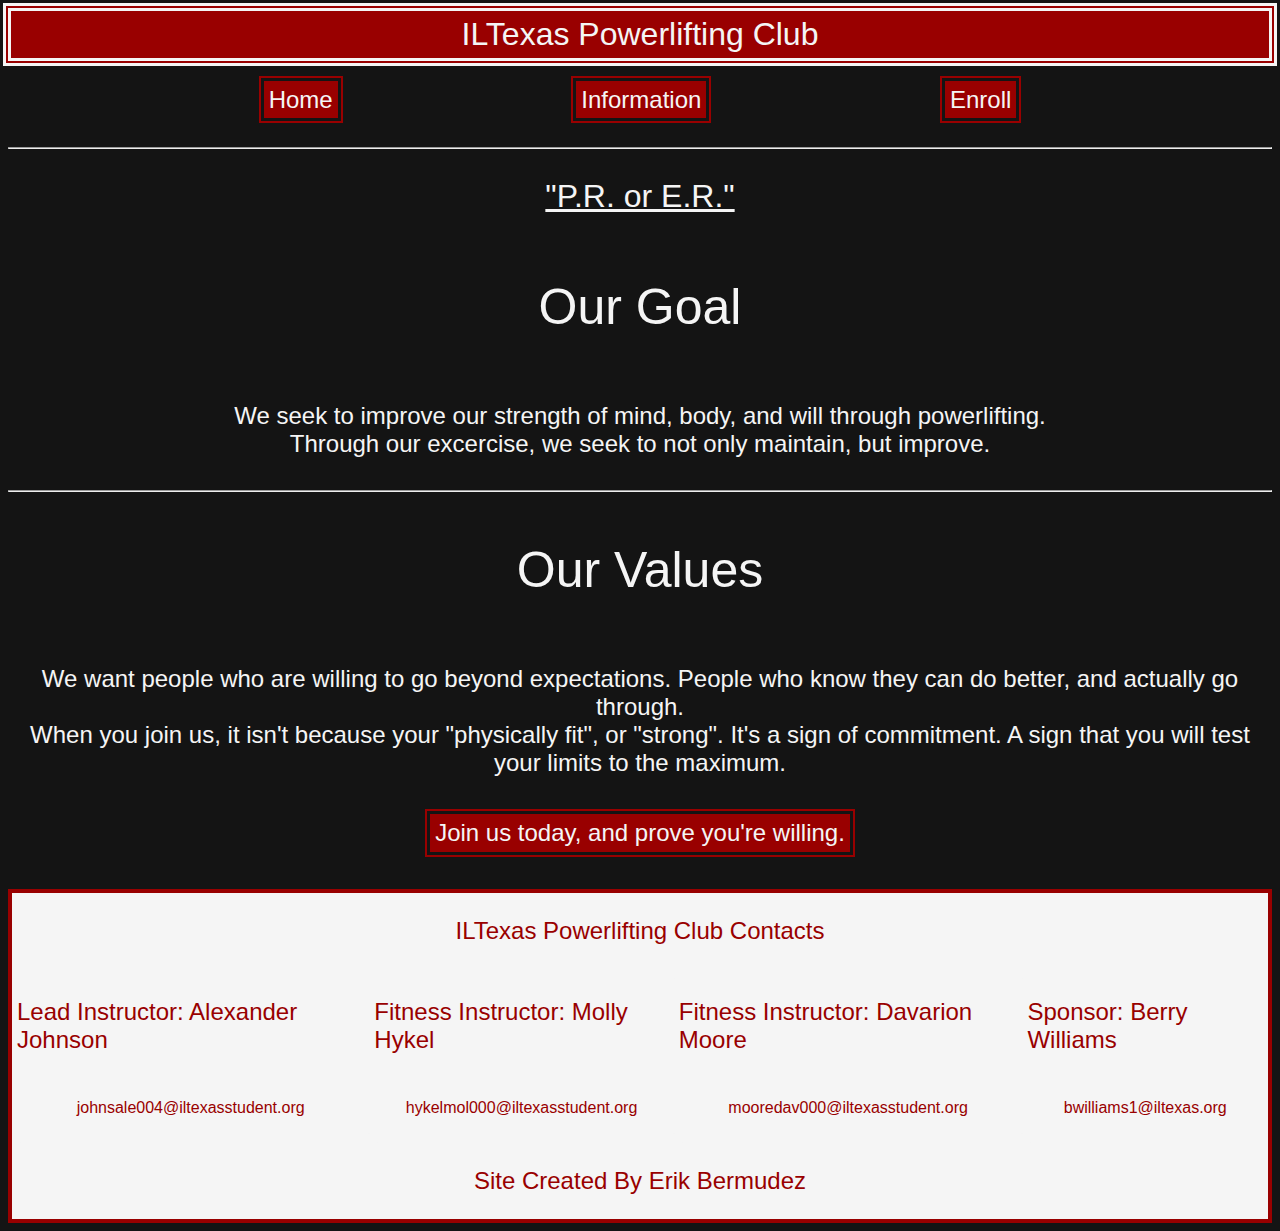
<file: index.html>
<!DOCTYPE html>
<html lang="en">
<head>
    <meta charset="UTF-8">
    <meta http-equiv="X-UA-Compatible" content="IE=edge">
    <meta name="viewport" content="width=device-width, initial-scale=1.0">
    <title>ILTexas Powerlifting Club</title>
    <link rel="stylesheet" href="style.css">
</head>
<body>
    <div class="title">ILTexas Powerlifting Club</div>

    <div class="content">
        <div class="navigator">
            <nav>
                <div><a href="index.html">Home</a></div>
            </nav>

            <nav>
                <div><a href="info/index.html">Information</a></div>
            </nav>

            <nav>
                <div><a href="enroll/index.html">Enroll</a></div>
            </nav>
        </div>
    </div>

    <hr>

    <div>
        <div class="quote"><h1>"P.R. or E.R."</h1></div>
        <div>
            <div class="maintext">
                <h2>Our Goal</h2>
                <p>We seek to improve our strength of mind, body, and will through powerlifting.<br>
                Through our excercise, we seek to not only maintain, but improve.
                </p>
            </div>

            <hr>

            <div class="maintext">
                <h2>Our Values</h2>
                <p>We want people who are willing to go beyond expectations. People who know they can do better, and actually go through.<br>
                When you join us, it isn't because your "physically fit", or "strong". It's a sign of commitment. A sign that you will test your limits to the maximum.
                </p>
            </div>

            <div class="button">
            <a href="enroll/index.html" id="joinbutton">Join us today, and prove you're willing.</a>
            </div>

        </div>
    </div>

    <p></p>
    
    <footer>
        <h3 id="footertitle">ILTexas Powerlifting Club Contacts</h3>
        <div class="contacts">
            <div class="contact">
                <h3>Lead Instructor: Alexander Johnson</h3>
                <h4>johnsale004@iltexasstudent.org</h4>
            </div>

            <div class="contact">
                <h3>Fitness Instructor: Molly Hykel</h3>
                <h4>hykelmol000@iltexasstudent.org</h4>
            </div>

            <div class="contact">
                <h3>Fitness Instructor: Davarion Moore</h3>
                <h4>mooredav000@iltexasstudent.org</h4>
            </div>

            <div class="contact">
                <h3>Sponsor: Berry Williams</h3>
                <h4>bwilliams1@iltexas.org</h4>
            </div>
        </div>
        <h3 id="erik">Site Created By Erik Bermudez</h3>
    </footer>
</body>
</html>
</file>
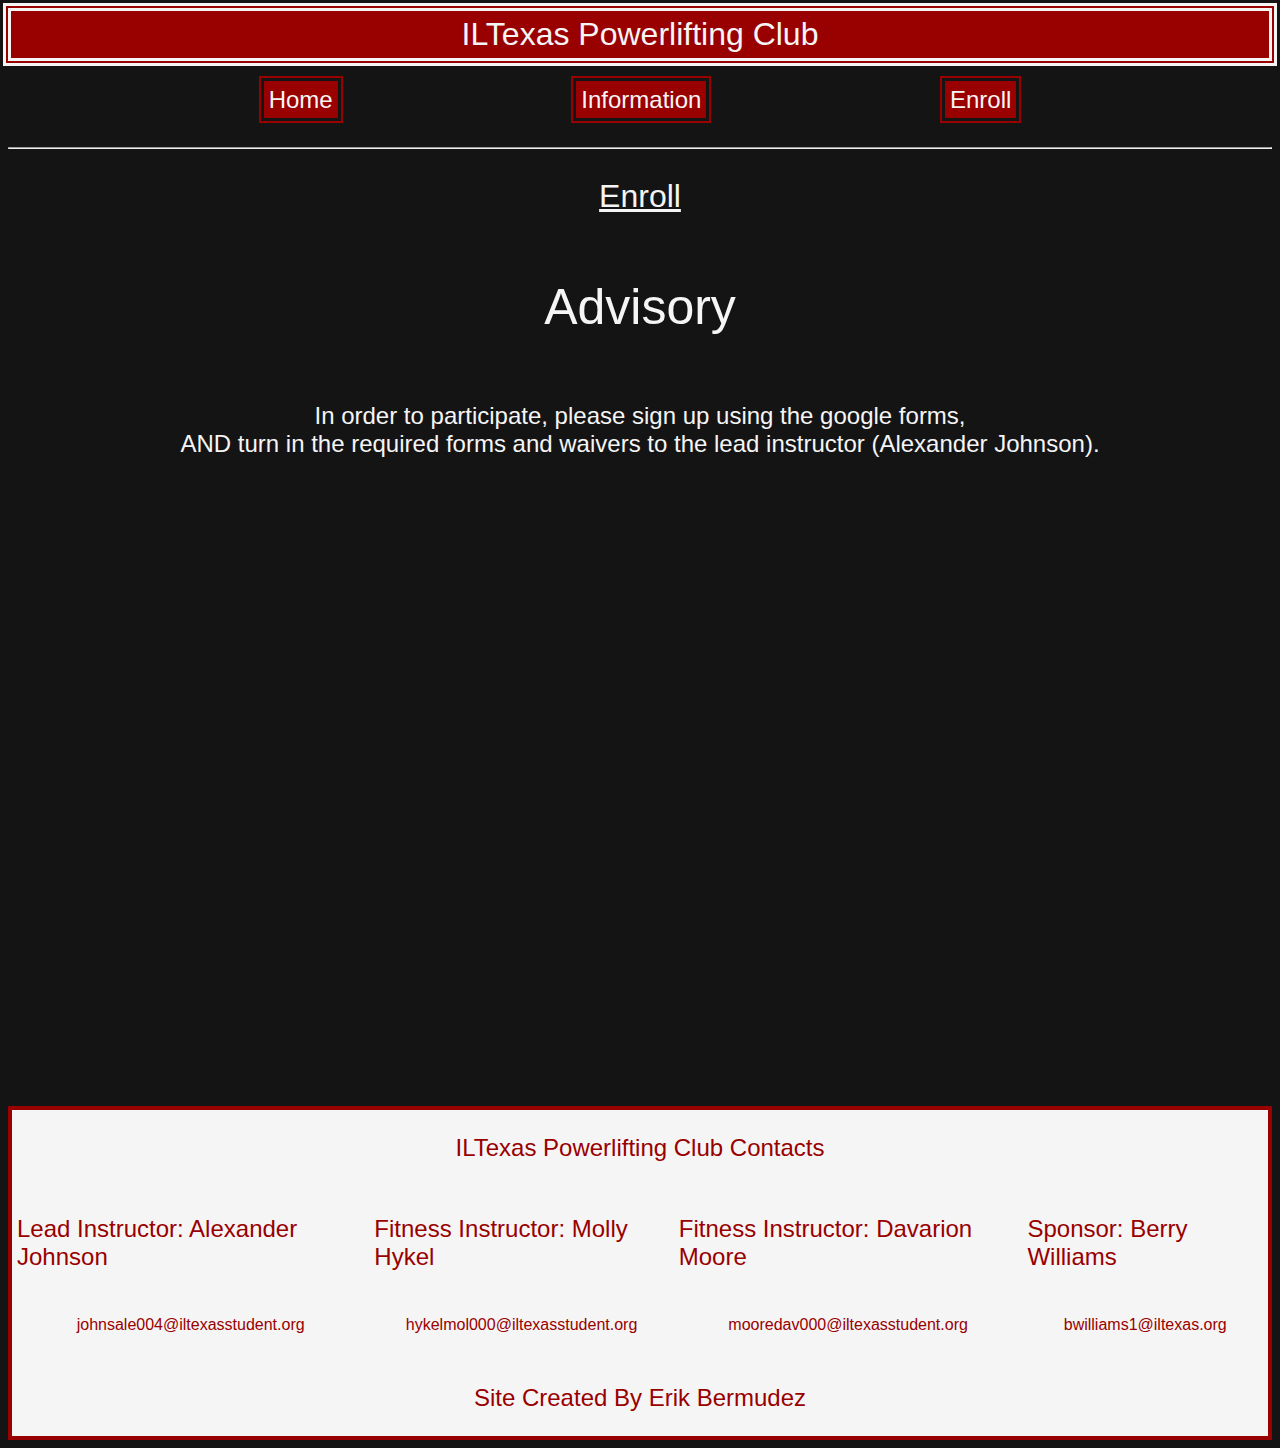
<file: enroll/index.html>
<!DOCTYPE html>
<html lang="en">
<head>
    <meta charset="UTF-8">
    <meta http-equiv="X-UA-Compatible" content="IE=edge">
    <meta name="viewport" content="width=device-width, initial-scale=1.0">
    <title>ILTexas Powerlifting Club</title>
    <link rel="stylesheet" href="../style.css">
</head>
<body>
    <div class="title">ILTexas Powerlifting Club</div>

    <div class="content">
        <div class="navigator">
            <nav>
                <div><a href="../index.html">Home</a></div>
            </nav>

            <nav>
                <div><a href="../info/index.html">Information</a></div>
            </nav>

            <nav>
                <div><a href="index.html">Enroll</a></div>
            </nav>
        </div>
    </div>

    <hr>

    <div>
        <div class="quote"><h1>Enroll</h1></div>
        <div>
            <div class="maintext">
                <h2>Advisory</h2>
                <p>In order to participate, please sign up using the google forms,<br>
                AND turn in the required forms and waivers to the lead instructor (Alexander Johnson).
                </p>
                <iframe src="https://docs.google.com/forms/d/e/1FAIpQLScs8R9GwYqweBaBttknMZYIUxN2b2BGKpEyefJ677YL38q57A/viewform?embedded=true" width="700" height="600" frameborder="0" marginheight="0" marginwidth="0" class="form">Loading…</iframe>
            </div>
        </div>
    </div>

    <p></p>
    
    <footer>
        <h3 id="footertitle">ILTexas Powerlifting Club Contacts</h3>
        <div class="contacts">
            <div class="contact">
                <h3>Lead Instructor: Alexander Johnson</h3>
                <h4>johnsale004@iltexasstudent.org</h4>
            </div>

            <div class="contact">
                <h3>Fitness Instructor: Molly Hykel</h3>
                <h4>hykelmol000@iltexasstudent.org</h4>
            </div>

            <div class="contact">
                <h3>Fitness Instructor: Davarion Moore</h3>
                <h4>mooredav000@iltexasstudent.org</h4>
            </div>

            <div class="contact">
                <h3>Sponsor: Berry Williams</h3>
                <h4>bwilliams1@iltexas.org</h4>
            </div>
        </div>
        <h3 id="erik">Site Created By Erik Bermudez</h3>
    </footer>
</body>
</html>
</file>
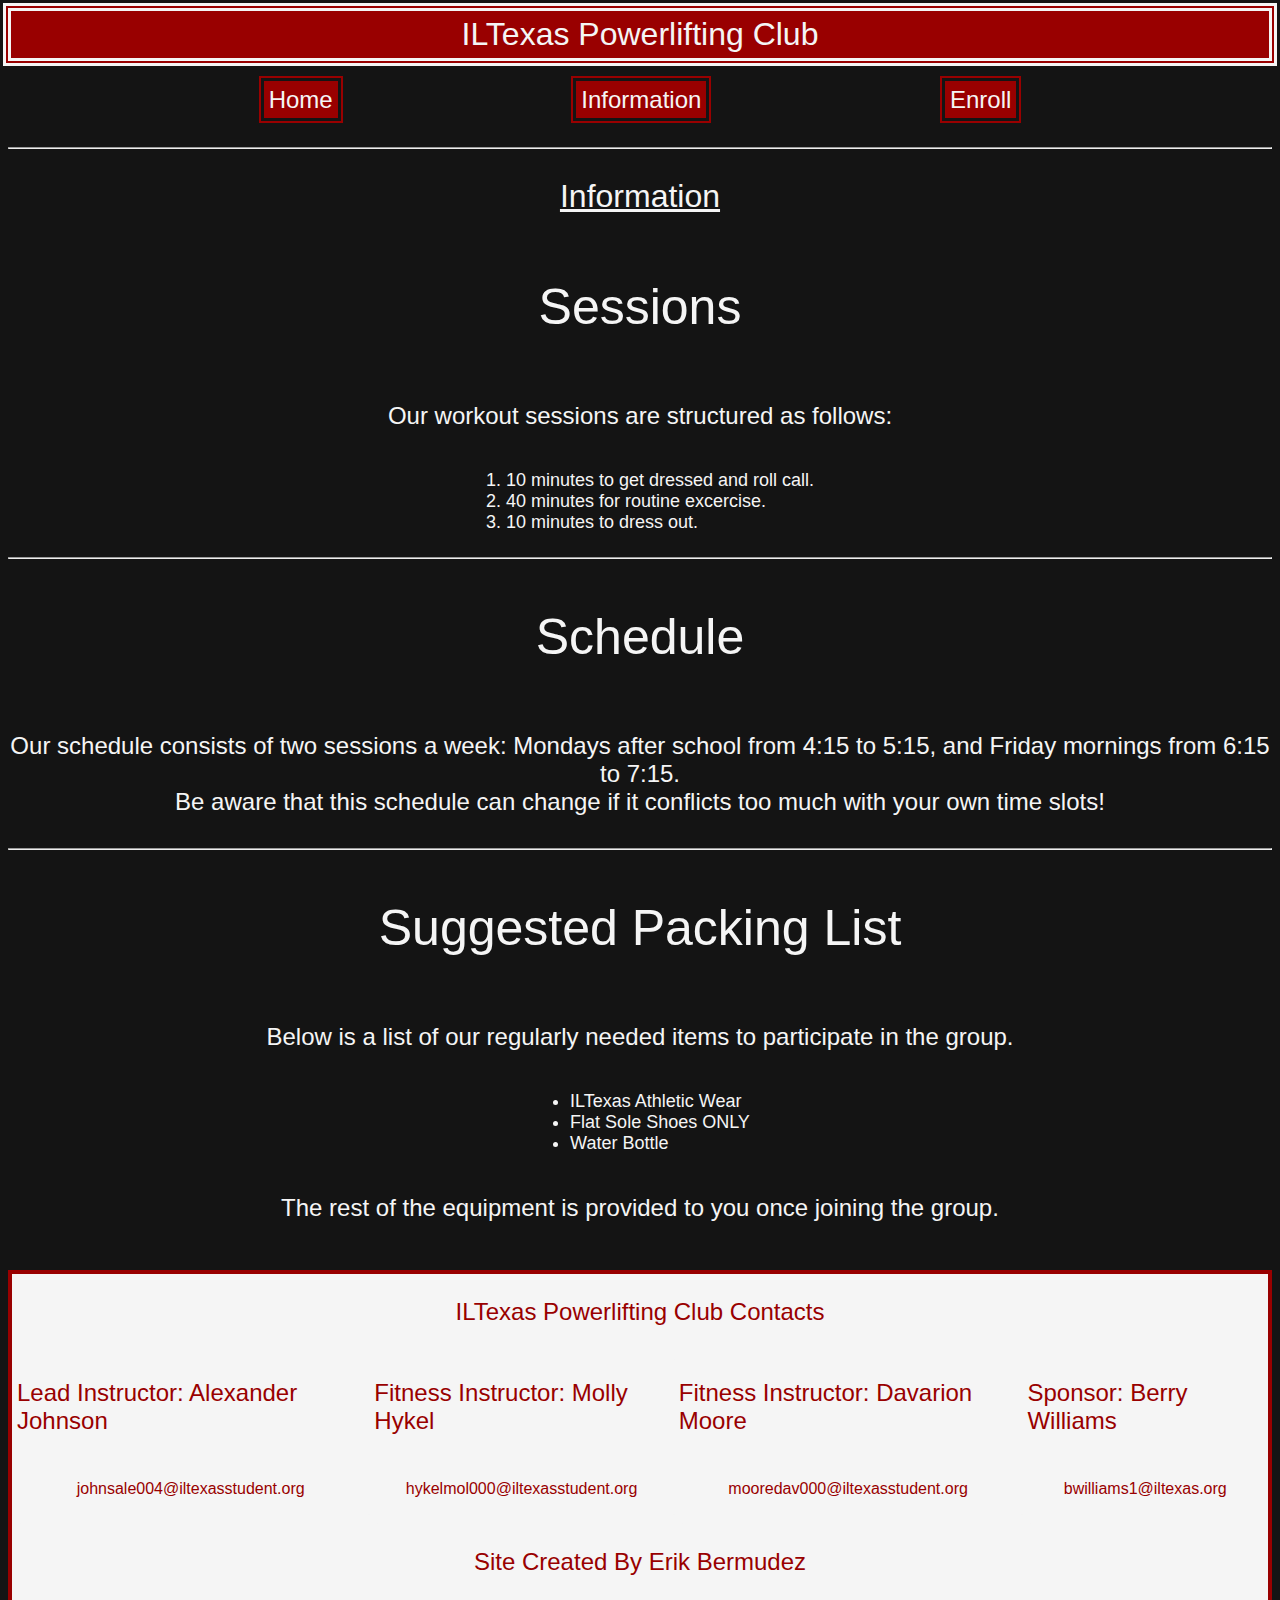
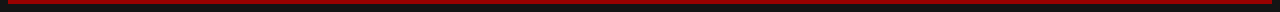
<file: info/index.html>
<!DOCTYPE html>
<html lang="en">
<head>
    <meta charset="UTF-8">
    <meta http-equiv="X-UA-Compatible" content="IE=edge">
    <meta name="viewport" content="width=device-width, initial-scale=1.0">
    <title>ILTexas Powerlifting Club</title>
    <link rel="stylesheet" href="../style.css">
</head>
<body>
    <div class="title">ILTexas Powerlifting Club</div>

    <div class="content">
        <div class="navigator">
            <nav>
                <div><a href="../index.html">Home</a></div>
            </nav>

            <nav>
                <div><a href="index.html">Information</a></div>
            </nav>

            <nav>
                <div><a href="../enroll/index.html">Enroll</a></div>
            </nav>
        </div>
    </div>

    <hr>

    <div>
        <div class="quote"><h1>Information</h1></div>
        <div>
            <div class="maintext">
                <h2>Sessions</h2>
                <p>Our workout sessions are structured as follows:</p>

                <ol>
                    <li>10 minutes to get dressed and roll call.</li>
                    <li>40 minutes for routine excercise.</li>
                    <li>10 minutes to dress out.</li>
                </ol>
            </div>

            <hr>

            <div class="maintext">
                <h2>Schedule</h2>
                <p>Our schedule consists of two sessions a week: Mondays after school from 4:15 to 5:15, and Friday mornings from 6:15 to 7:15.<br>
                Be aware that this schedule can change if it conflicts too much with your own time slots!</p>
            </div>

            <hr>

            <div class="maintext">
                <h2>Suggested Packing List</h2>
                <p>Below is a list of our regularly needed items to participate in the group.</p>

                <ul>
                    <li>ILTexas Athletic Wear</li>
                    <li>Flat Sole Shoes ONLY</li>
                    <li>Water Bottle</li>
                </ul>

                <p>The rest of the equipment is provided to you once joining the group.</p>

            </div>
        </div>
    </div>

    <p></p>
    
    <footer>
        <h3 id="footertitle">ILTexas Powerlifting Club Contacts</h3>
        <div class="contacts">
            <div class="contact">
                <h3>Lead Instructor: Alexander Johnson</h3>
                <h4>johnsale004@iltexasstudent.org</h4>
            </div>

            <div class="contact">
                <h3>Fitness Instructor: Molly Hykel</h3>
                <h4>hykelmol000@iltexasstudent.org</h4>
            </div>

            <div class="contact">
                <h3>Fitness Instructor: Davarion Moore</h3>
                <h4>mooredav000@iltexasstudent.org</h4>
            </div>

            <div class="contact">
                <h3>Sponsor: Berry Williams</h3>
                <h4>bwilliams1@iltexas.org</h4>
            </div>
        </div>
        <h3 id="erik">Site Created By Erik Bermudez</h3>
    </footer>
</body>
</html>
</file>
<file: style.css>
body{
    background-color: rgb(20, 20, 20);
}

.title{
    display: flex;
    justify-content: center;
    align-items: center;
    font-weight: lighter;
    color: whitesmoke;
    font-family:'Haettenschweiler', 'Arial Narrow Bold', sans-serif;
    font-size: xx-large;
    background-color: #990000;
    border-color: whitesmoke;
    border-width: 8px;
    border-style:double;
    padding: 5px;
    margin: -5px;
}

a{
    text-decoration: none;
    color: whitesmoke;
    font-weight: lighter;
    font-size: x-large;
    font-family:'Haettenschweiler', 'Arial Narrow Bold', sans-serif;
    padding: 5px;
    border-width: 8px;
    border-style: double;
    border-color:rgb(20, 20, 20);
    background-color: #990000;
}

a:hover{
    border-color: whitesmoke;
}

.navigator{
    display: flex;
    justify-content: space-evenly;
    align-items: center;
    padding: 25px;
}

h1{
    font-family:'Haettenschweiler', 'Arial Narrow Bold', sans-serif;
    font-weight: lighter;
    color: whitesmoke;
}

.quote{
    display: flex;
    justify-content: center;
    align-items: center;
}

h2{
    color: whitesmoke;
    font-weight: lighter;
    font-size: 50px;
    font-family:'Haettenschweiler', 'Arial Narrow Bold', sans-serif;
}

p{
    color: whitesmoke;
    font-weight: lighter;
    font-family:'Haettenschweiler', 'Arial Narrow Bold', sans-serif;
    font-size: x-large;
    text-align: center;
}

.maintext{
    display: flex;
    flex-direction: column;
    justify-content: center;
    align-items: center;
}

.button{
    display: flex;
    justify-content: center;
    align-items: center;
    padding: 5px;
}

#joinbutton{
    background-color: #990000;
    border-style: double;
}

h3{
    color: #990000;
    font-weight: lighter;
    font-family:'Haettenschweiler', 'Arial Narrow Bold', sans-serif;
    font-size: x-large;
}

#footertitle{
    color: #990000;
}

#erik{
    color: #990000;
}

h4{
    color: #990000;
    font-weight: lighter;
    font-family:Impact, 'Haettenschweiler', 'Arial Narrow Bold', sans-serif;
}

footer{
    display: flex;
    flex-direction: column;
    align-items: center;
    justify-content: center;
    background-color: whitesmoke;
    border-color: #990000;
    border-width: 4px;
    border-style: solid;
}

.contacts{
    display: flex;
    justify-content: space-evenly;
}

.contact{
    display: flex;
    flex-direction: column;
    align-items: center;
    justify-content: center;
    background-color: whitesmoke;
    border-radius: 10px;
    padding: 5px;
}

li{
    font-family: 'Haettenschweiler', 'Arial Narrow Bold', sans-serif;
    color: whitesmoke;
    font-weight: 100;
    font-size: large;
}

.quote h1{
    text-decoration: underline;
}

@media screen and (max-width: 1030px){
    .form{
        width:350px;
    }

    .contacts{
        display: flex;
        flex-direction: column;
    }
}
</file>
